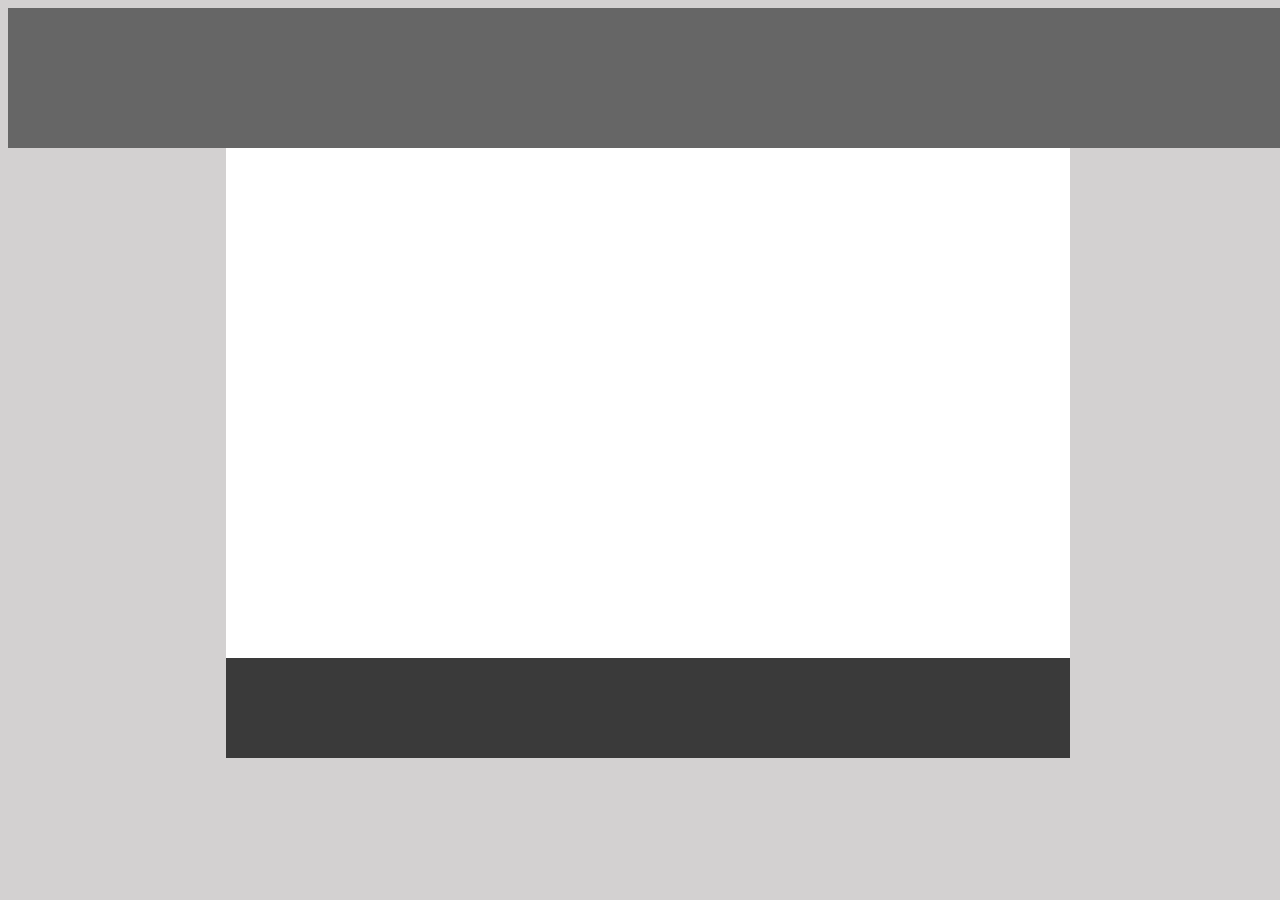
<file: first/index.html>
<!DOCTYPE html>
<html lang="en">
<head>
    <link rel="stylesheet" href="./index.css">
    <title>LayOut Test</title>
</head>
<body>
<div class="header"></div>

    <div class="main"></div>
   
    <footer class="footer"></footer>

</body>
</html>
</file>
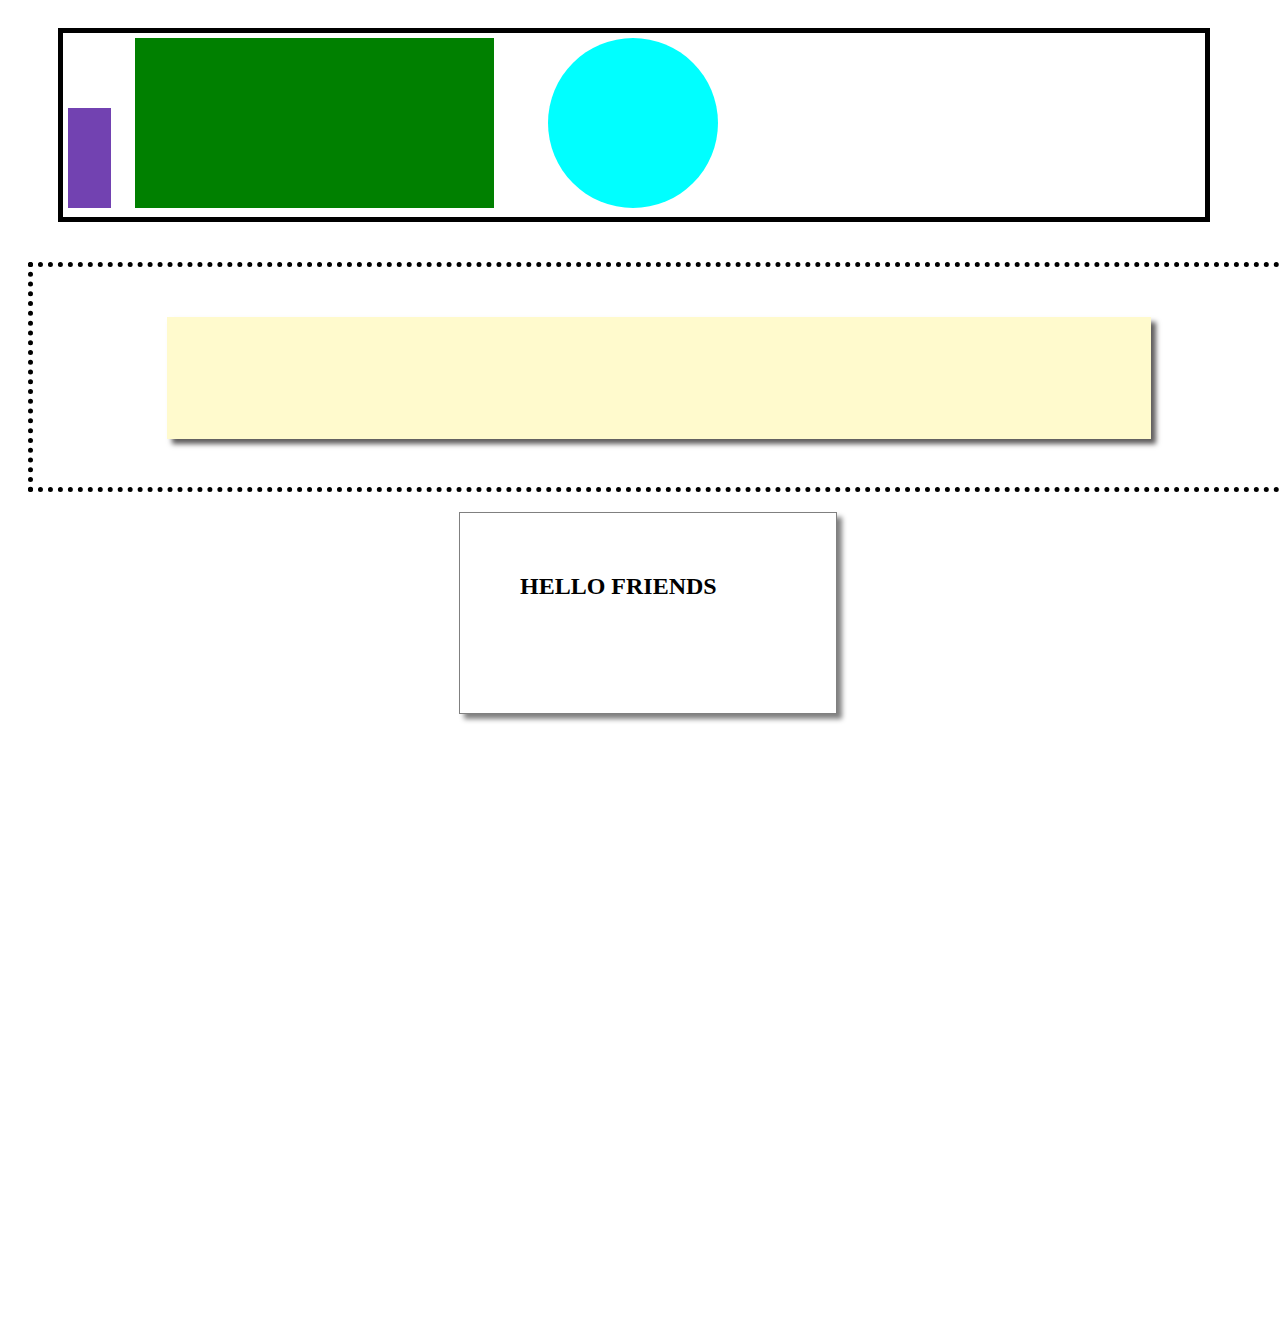
<file: second/index.html>
<!DOCTYPE html>
<html lang="en">
<head>
    <meta charset="UTF-8">
    <link rel="stylesheet" href="./index.css">
    <title>Document</title>
</head>
<body>

        <div class="header1">
           <div class="purple"></div>
           <div class="green"></div>
           <div class="blue"></div>
    
        </div>

        <div class="header2"><h1 class="header"></h1></div>

        <div><h2 class='header'>HELLO FRIENDS
            </h2>
        </div>

            
            </h1>
        <div class="main"></div>
       
        <footer class="footer"></footer>
    
    
</body>
</html>
</file>
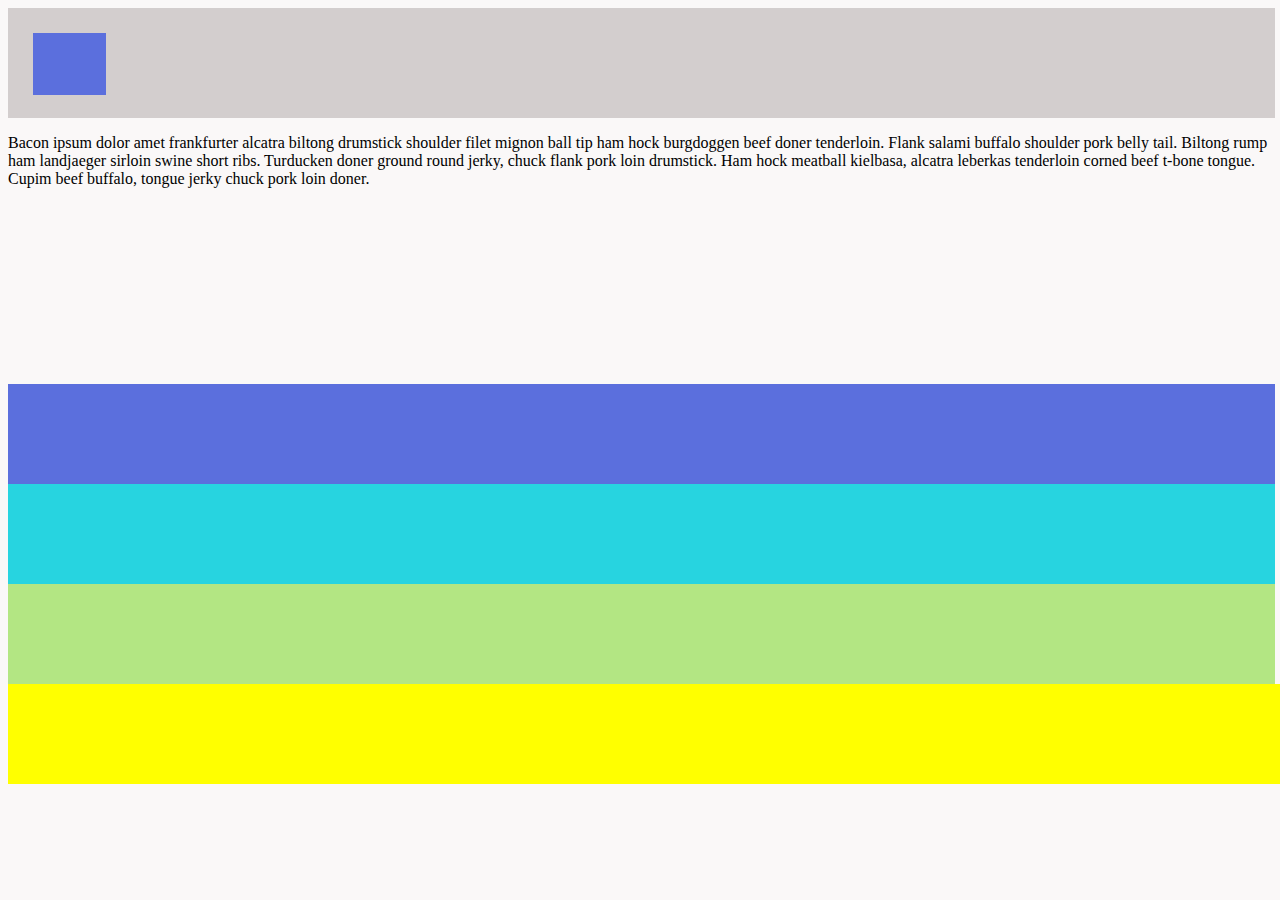
<file: third/index.html>
<!DOCTYPE html>
<html lang="en">
<head>
    <link rel="stylesheet" href="./index.css">
    <title>Document</title>
</head>
<body>
    <div class="header1"><h1 class="blue"></h1></div>                     
    <div class="header2"><p>Bacon ipsum dolor amet frankfurter alcatra biltong drumstick shoulder filet mignon ball tip ham hock burgdoggen beef doner tenderloin. Flank salami buffalo shoulder pork belly tail. Biltong rump ham landjaeger sirloin swine short ribs. Turducken doner ground round jerky, chuck flank pork loin drumstick. Ham hock meatball kielbasa, alcatra leberkas tenderloin corned beef t-bone tongue. Cupim beef buffalo, tongue jerky chuck pork loin doner. </p></div>
    <div class="header3"></div> 
    <div class="header4"></div>
    <div class="header5"></div>

    <footer class="footer"></footer> 
</body>
</html>
</file>
<file: first/index.css>
body {
    width: 100%;
    background: #d3d1d1;
    
}


.header {
    padding: 20px;
    width: 100%;
    height: 100px;;
    background-color: #666666;
}


.main {
        width: 66%;
        height: 510px;
        margin: 0 auto;
        background: #ffffff;
}

.footer {

        width: 66%;
        height: 100px;
        margin: 0 auto;
        background: #3A3A3A;
    
    
}
</file>
<file: second/index.css>
body {
    width: 100%;
    background: #ffffff;
  
}


.header1 {
    margin: 20px;
    display: inline-block;
    border: 5px solid black;
    padding: 5px;
    width: 90%;
    margin-left: 50px;
    box-sizing: border-box;
}

.purple {
    margin-right: 20px;
    display: inline-block;
    background-color: rgb(114, 66, 177);
    padding: 10px;
    width: 2%;
    height: 80px;
}

.green {
    margin: 0px;
    display: inline-block;
    background-color: green;
    padding: 10px;
    width: 30%;
    height: 150px;  
}

.blue {
    
        margin-left: 50px;
        display: inline-block;
        background-color: #00FFFF;
        padding: 10px;
        width: 150px;
        height: 150px;
        border-radius: 50%;
        

}



.header2 {
    margin: 20px;
    border: 5px dotted black;
    padding: 50px;
    width: 90%;
    height: 120px;
}    
  
h1 {
    margin: 0 auto;
    box-shadow: 5px 5px 5px  rgb(95, 93, 93);
    border: 1px solid #FFFACD;
    background-color: #FFFACD;
    padding: 30px;
    width: 80%;
    height: 60px;
    
}   

h2 {
    margin: 0 auto;
    box-shadow: 5px 5px 5px  gray;
    border: 1px solid gray;
    padding: 60px;
    width: 20%;
    height: 80px;
    
}  
      


.main {
        width: 66%;
        height: 510px;
        margin: 0 auto;
        /* background: #ffffff; */
}

.footer {

        width: 66%;
        height: 100px;
        margin: 0 auto;
        /* background: #3A3A3A; */
    
    
}
</file>
<file: third/index.css>
body {
    width: 100%;
    background: #faf8f8;
}
    

.header1 {
        padding: 5px;
        width:  99%;
        height: 110px;
        /* margin: 0; */
        box-sizing: border-box;
        background-color: #d3cece;
        box-sizing: border-box
}

.blue   {
    margin-top: 20px;
    display: inline-block;
    background-color: #5b6fdd;
    padding: 30px;
    width: 1%;
    height: 2px;
    margin-left: 20px;
}

.header2 {
    /* padding: 5px; */
    width:  99%;
    height: 250px;
    /* margin: 0; */
    box-sizing: border-box;
    background-color: #faf8f8;
}

.p {
    text-indent: 50px;
    text-align: justify;
    letter-spacing: 3px;
    font-size: 2.5em;
}

.header3 {
    /* padding: 5px; */
    width:  99%;
    height: 100px;
    /* margin: 0; */
    box-sizing: border-box;
    background-color: #5b6fdd;
}
.header4 {
    /* padding: 5px; */
    width:  99%;
    height: 100px;
    /* margin: 0; */
    box-sizing: border-box;
    background-color: #27d4e0;
}

.header5 {
    /* padding: 5px; */
    width:  99%;
    height: 100px;
    /* margin: 0; */
    box-sizing: border-box;
    background-color: #b3e683;
}

.footer {

    width: 100%;
    height: 100px;
    margin: 0 auto;
    background: #FFFF00;


}
</file>
